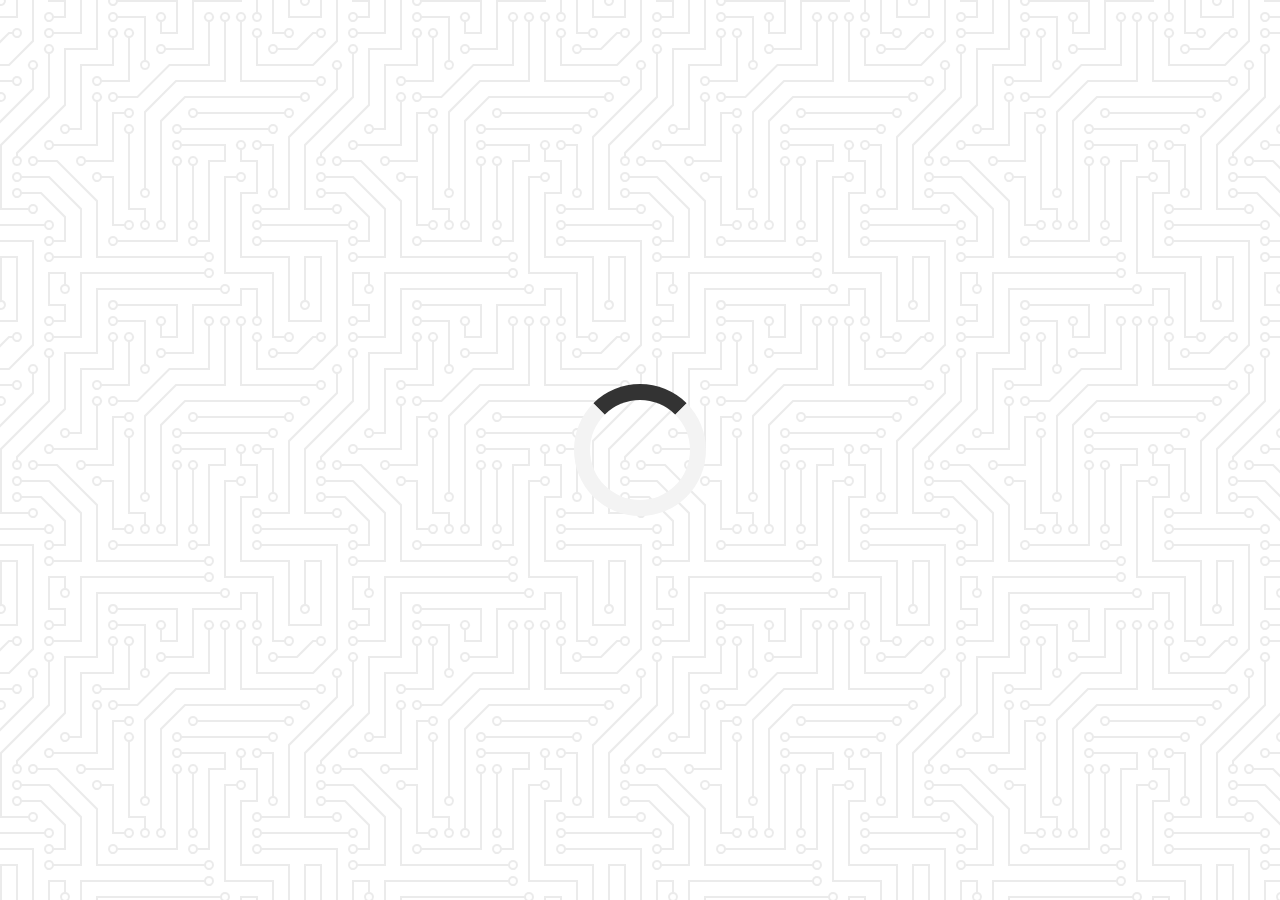
<file: quote-generator/index.html>
<!DOCTYPE html>
<html lang="en">
  <head>
    <meta charset="UTF-8" />
    <meta name="viewport" content="width=device-width, initial-scale=1.0" />
    <title>Quote Generator</title>
    <link rel="icon" type="image/png" href="favicon.png" />
    <link
      rel="stylesheet"
      href="https://cdnjs.cloudflare.com/ajax/libs/font-awesome/5.10.2/css/all.min.css"
    />
    <link rel="stylesheet" href="style.css" />
  </head>
  <body>
    <div class="quote-container" id="quote-container">
      <!-- Quote -->
      <div class="quote-text">
        <i class="fas fa-quote-left"></i>
        <span id="quote"></span>
        <!-- Author -->
        <div class="quote-author">
          <span id="author"></span>
        </div>
        <!-- Buttons -->
        <div class="button-container">
          <button class="twitter-button" id="twitter" title="Tweet this!">
            <i class="fab fa-twitter"></i>
          </button>
          <button id="new-quote">New Quote</button>
        </div>
      </div>
    </div>
    <!-- Loader -->
    <div class="loader" id="loader"></div>
    <!-- Script -->
    <script src="script.js"></script>
  </body>
</html>
</file>
<file: quote-generator/style.css>
@import url("https://fonts.googleapis.com/css2?family=Montserrat&display=swap");

html {
  box-sizing: border-box;
}

body {
  margin: 0;
  min-height: 100vh;
  background-color: #ffffff;
  background-image: url("data:image/svg+xml,%3Csvg xmlns='http://www.w3.org/2000/svg' viewBox='0 0 304 304' width='304' height='304'%3E%3Cpath fill='%23000000' fill-opacity='0.08' d='M44.1 224a5 5 0 1 1 0 2H0v-2h44.1zm160 48a5 5 0 1 1 0 2H82v-2h122.1zm57.8-46a5 5 0 1 1 0-2H304v2h-42.1zm0 16a5 5 0 1 1 0-2H304v2h-42.1zm6.2-114a5 5 0 1 1 0 2h-86.2a5 5 0 1 1 0-2h86.2zm-256-48a5 5 0 1 1 0 2H0v-2h12.1zm185.8 34a5 5 0 1 1 0-2h86.2a5 5 0 1 1 0 2h-86.2zM258 12.1a5 5 0 1 1-2 0V0h2v12.1zm-64 208a5 5 0 1 1-2 0v-54.2a5 5 0 1 1 2 0v54.2zm48-198.2V80h62v2h-64V21.9a5 5 0 1 1 2 0zm16 16V64h46v2h-48V37.9a5 5 0 1 1 2 0zm-128 96V208h16v12.1a5 5 0 1 1-2 0V210h-16v-76.1a5 5 0 1 1 2 0zm-5.9-21.9a5 5 0 1 1 0 2H114v48H85.9a5 5 0 1 1 0-2H112v-48h12.1zm-6.2 130a5 5 0 1 1 0-2H176v-74.1a5 5 0 1 1 2 0V242h-60.1zm-16-64a5 5 0 1 1 0-2H114v48h10.1a5 5 0 1 1 0 2H112v-48h-10.1zM66 284.1a5 5 0 1 1-2 0V274H50v30h-2v-32h18v12.1zM236.1 176a5 5 0 1 1 0 2H226v94h48v32h-2v-30h-48v-98h12.1zm25.8-30a5 5 0 1 1 0-2H274v44.1a5 5 0 1 1-2 0V146h-10.1zm-64 96a5 5 0 1 1 0-2H208v-80h16v-14h-42.1a5 5 0 1 1 0-2H226v18h-16v80h-12.1zm86.2-210a5 5 0 1 1 0 2H272V0h2v32h10.1zM98 101.9V146H53.9a5 5 0 1 1 0-2H96v-42.1a5 5 0 1 1 2 0zM53.9 34a5 5 0 1 1 0-2H80V0h2v34H53.9zm60.1 3.9V66H82v64H69.9a5 5 0 1 1 0-2H80V64h32V37.9a5 5 0 1 1 2 0zM101.9 82a5 5 0 1 1 0-2H128V37.9a5 5 0 1 1 2 0V82h-28.1zm16-64a5 5 0 1 1 0-2H146v44.1a5 5 0 1 1-2 0V18h-26.1zm102.2 270a5 5 0 1 1 0 2H98v14h-2v-16h124.1zM242 149.9V160h16v34h-16v62h48v48h-2v-46h-48v-66h16v-30h-16v-12.1a5 5 0 1 1 2 0zM53.9 18a5 5 0 1 1 0-2H64V2H48V0h18v18H53.9zm112 32a5 5 0 1 1 0-2H192V0h50v2h-48v48h-28.1zm-48-48a5 5 0 0 1-9.8-2h2.07a3 3 0 1 0 5.66 0H178v34h-18V21.9a5 5 0 1 1 2 0V32h14V2h-58.1zm0 96a5 5 0 1 1 0-2H137l32-32h39V21.9a5 5 0 1 1 2 0V66h-40.17l-32 32H117.9zm28.1 90.1a5 5 0 1 1-2 0v-76.51L175.59 80H224V21.9a5 5 0 1 1 2 0V82h-49.59L146 112.41v75.69zm16 32a5 5 0 1 1-2 0v-99.51L184.59 96H300.1a5 5 0 0 1 3.9-3.9v2.07a3 3 0 0 0 0 5.66v2.07a5 5 0 0 1-3.9-3.9H185.41L162 121.41v98.69zm-144-64a5 5 0 1 1-2 0v-3.51l48-48V48h32V0h2v50H66v55.41l-48 48v2.69zM50 53.9v43.51l-48 48V208h26.1a5 5 0 1 1 0 2H0v-65.41l48-48V53.9a5 5 0 1 1 2 0zm-16 16V89.41l-34 34v-2.82l32-32V69.9a5 5 0 1 1 2 0zM12.1 32a5 5 0 1 1 0 2H9.41L0 43.41V40.6L8.59 32h3.51zm265.8 18a5 5 0 1 1 0-2h18.69l7.41-7.41v2.82L297.41 50H277.9zm-16 160a5 5 0 1 1 0-2H288v-71.41l16-16v2.82l-14 14V210h-28.1zm-208 32a5 5 0 1 1 0-2H64v-22.59L40.59 194H21.9a5 5 0 1 1 0-2H41.41L66 216.59V242H53.9zm150.2 14a5 5 0 1 1 0 2H96v-56.6L56.6 162H37.9a5 5 0 1 1 0-2h19.5L98 200.6V256h106.1zm-150.2 2a5 5 0 1 1 0-2H80v-46.59L48.59 178H21.9a5 5 0 1 1 0-2H49.41L82 208.59V258H53.9zM34 39.8v1.61L9.41 66H0v-2h8.59L32 40.59V0h2v39.8zM2 300.1a5 5 0 0 1 3.9 3.9H3.83A3 3 0 0 0 0 302.17V256h18v48h-2v-46H2v42.1zM34 241v63h-2v-62H0v-2h34v1zM17 18H0v-2h16V0h2v18h-1zm273-2h14v2h-16V0h2v16zm-32 273v15h-2v-14h-14v14h-2v-16h18v1zM0 92.1A5.02 5.02 0 0 1 6 97a5 5 0 0 1-6 4.9v-2.07a3 3 0 1 0 0-5.66V92.1zM80 272h2v32h-2v-32zm37.9 32h-2.07a3 3 0 0 0-5.66 0h-2.07a5 5 0 0 1 9.8 0zM5.9 0A5.02 5.02 0 0 1 0 5.9V3.83A3 3 0 0 0 3.83 0H5.9zm294.2 0h2.07A3 3 0 0 0 304 3.83V5.9a5 5 0 0 1-3.9-5.9zm3.9 300.1v2.07a3 3 0 0 0-1.83 1.83h-2.07a5 5 0 0 1 3.9-3.9zM97 100a3 3 0 1 0 0-6 3 3 0 0 0 0 6zm0-16a3 3 0 1 0 0-6 3 3 0 0 0 0 6zm16 16a3 3 0 1 0 0-6 3 3 0 0 0 0 6zm16 16a3 3 0 1 0 0-6 3 3 0 0 0 0 6zm0 16a3 3 0 1 0 0-6 3 3 0 0 0 0 6zm-48 32a3 3 0 1 0 0-6 3 3 0 0 0 0 6zm16 16a3 3 0 1 0 0-6 3 3 0 0 0 0 6zm32 48a3 3 0 1 0 0-6 3 3 0 0 0 0 6zm-16 16a3 3 0 1 0 0-6 3 3 0 0 0 0 6zm32-16a3 3 0 1 0 0-6 3 3 0 0 0 0 6zm0-32a3 3 0 1 0 0-6 3 3 0 0 0 0 6zm16 32a3 3 0 1 0 0-6 3 3 0 0 0 0 6zm32 16a3 3 0 1 0 0-6 3 3 0 0 0 0 6zm0-16a3 3 0 1 0 0-6 3 3 0 0 0 0 6zm-16-64a3 3 0 1 0 0-6 3 3 0 0 0 0 6zm16 0a3 3 0 1 0 0-6 3 3 0 0 0 0 6zm16 96a3 3 0 1 0 0-6 3 3 0 0 0 0 6zm0 16a3 3 0 1 0 0-6 3 3 0 0 0 0 6zm16 16a3 3 0 1 0 0-6 3 3 0 0 0 0 6zm16-144a3 3 0 1 0 0-6 3 3 0 0 0 0 6zm0 32a3 3 0 1 0 0-6 3 3 0 0 0 0 6zm16-32a3 3 0 1 0 0-6 3 3 0 0 0 0 6zm16-16a3 3 0 1 0 0-6 3 3 0 0 0 0 6zm-96 0a3 3 0 1 0 0-6 3 3 0 0 0 0 6zm0 16a3 3 0 1 0 0-6 3 3 0 0 0 0 6zm16-32a3 3 0 1 0 0-6 3 3 0 0 0 0 6zm96 0a3 3 0 1 0 0-6 3 3 0 0 0 0 6zm-16-64a3 3 0 1 0 0-6 3 3 0 0 0 0 6zm16-16a3 3 0 1 0 0-6 3 3 0 0 0 0 6zm-32 0a3 3 0 1 0 0-6 3 3 0 0 0 0 6zm0-16a3 3 0 1 0 0-6 3 3 0 0 0 0 6zm-16 0a3 3 0 1 0 0-6 3 3 0 0 0 0 6zm-16 0a3 3 0 1 0 0-6 3 3 0 0 0 0 6zm-16 0a3 3 0 1 0 0-6 3 3 0 0 0 0 6zM49 36a3 3 0 1 0 0-6 3 3 0 0 0 0 6zm-32 0a3 3 0 1 0 0-6 3 3 0 0 0 0 6zm32 16a3 3 0 1 0 0-6 3 3 0 0 0 0 6zM33 68a3 3 0 1 0 0-6 3 3 0 0 0 0 6zm16-48a3 3 0 1 0 0-6 3 3 0 0 0 0 6zm0 240a3 3 0 1 0 0-6 3 3 0 0 0 0 6zm16 32a3 3 0 1 0 0-6 3 3 0 0 0 0 6zm-16-64a3 3 0 1 0 0-6 3 3 0 0 0 0 6zm0 16a3 3 0 1 0 0-6 3 3 0 0 0 0 6zm-16-32a3 3 0 1 0 0-6 3 3 0 0 0 0 6zm80-176a3 3 0 1 0 0-6 3 3 0 0 0 0 6zm16 0a3 3 0 1 0 0-6 3 3 0 0 0 0 6zm-16-16a3 3 0 1 0 0-6 3 3 0 0 0 0 6zm32 48a3 3 0 1 0 0-6 3 3 0 0 0 0 6zm16-16a3 3 0 1 0 0-6 3 3 0 0 0 0 6zm0-32a3 3 0 1 0 0-6 3 3 0 0 0 0 6zm112 176a3 3 0 1 0 0-6 3 3 0 0 0 0 6zm-16 16a3 3 0 1 0 0-6 3 3 0 0 0 0 6zm0 16a3 3 0 1 0 0-6 3 3 0 0 0 0 6zm0 16a3 3 0 1 0 0-6 3 3 0 0 0 0 6zM17 180a3 3 0 1 0 0-6 3 3 0 0 0 0 6zm0 16a3 3 0 1 0 0-6 3 3 0 0 0 0 6zm0-32a3 3 0 1 0 0-6 3 3 0 0 0 0 6zm16 0a3 3 0 1 0 0-6 3 3 0 0 0 0 6zM17 84a3 3 0 1 0 0-6 3 3 0 0 0 0 6zm32 64a3 3 0 1 0 0-6 3 3 0 0 0 0 6zm16-16a3 3 0 1 0 0-6 3 3 0 0 0 0 6z'%3E%3C/path%3E%3C/svg%3E");
  color: #000;
  font-family: Montserrat, sans-serif;
  font-weight: 700;
  text-align: center;
  display: flex;
  align-items: center;
  justify-content: center;
}

.quote-container {
  width: auto;
  max-width: 900px;
  padding: 20px 30px;
  border-radius: 10px;
  background-color: rgba(255, 255, 255, 0.4);
  box-shadow: 0 10px 10px 10px rgba(0, 0, 0, 0.2);
}

.quote-text {
  font-size: 2.75rem;
}

.button-container {
  margin-top: 15px;
  display: flex;
  justify-content: space-between;
}

button {
  cursor: pointer;
  font-size: 1.2rem;
  height: 2.5rem;
  border: none;
  border-radius: 10px;
  color: #fff;
  background: #333;
  outline: none;
  padding: 0.5rem 1.8rem;
  box-shadow: 0 0.3rem rgba(121, 121, 121, 0.65);
}

button:hover {
  filter: brightness(110%);
}

button:active {
  transform: translate(0, 0.3rem);
  box-shadow: 0 0.1rem rgba(255, 255, 255, 0.65);
}

.twitter-button:hover {
  color: #38a1f3;
}

.fa-twitter {
  font-size: 1.5rem;
}

.long-quote {
  font-size: 2rem;
}

.fa-quote-left {
  font-size: 4rem;
}

.quote-author {
  margin-top: 15px;
  font-size: 2rem;
  font-weight: 400;
  font-style: italic;
}

/* Loader */
.loader {
  border: 16px solid #f3f3f3; /* Light grey */
  border-top: 16px solid #333; /* Blue */
  border-radius: 50%;
  width: 100px;
  height: 100px;
  animation: spin 2s linear infinite;
}

@keyframes spin {
  0% {
    transform: rotate(0deg);
  }
  100% {
    transform: rotate(360deg);
  }
}

/* Media Query: Tablet or Smaller */
@media screen and (max-width: 1000px) {
  .quote-container {
    margin: auto 10px;
  }

  .quote-text {
    font-size: 2.5rem;
  }

  .fa-quote-left {
    font-size: 3rem;
  }
}
</file>
